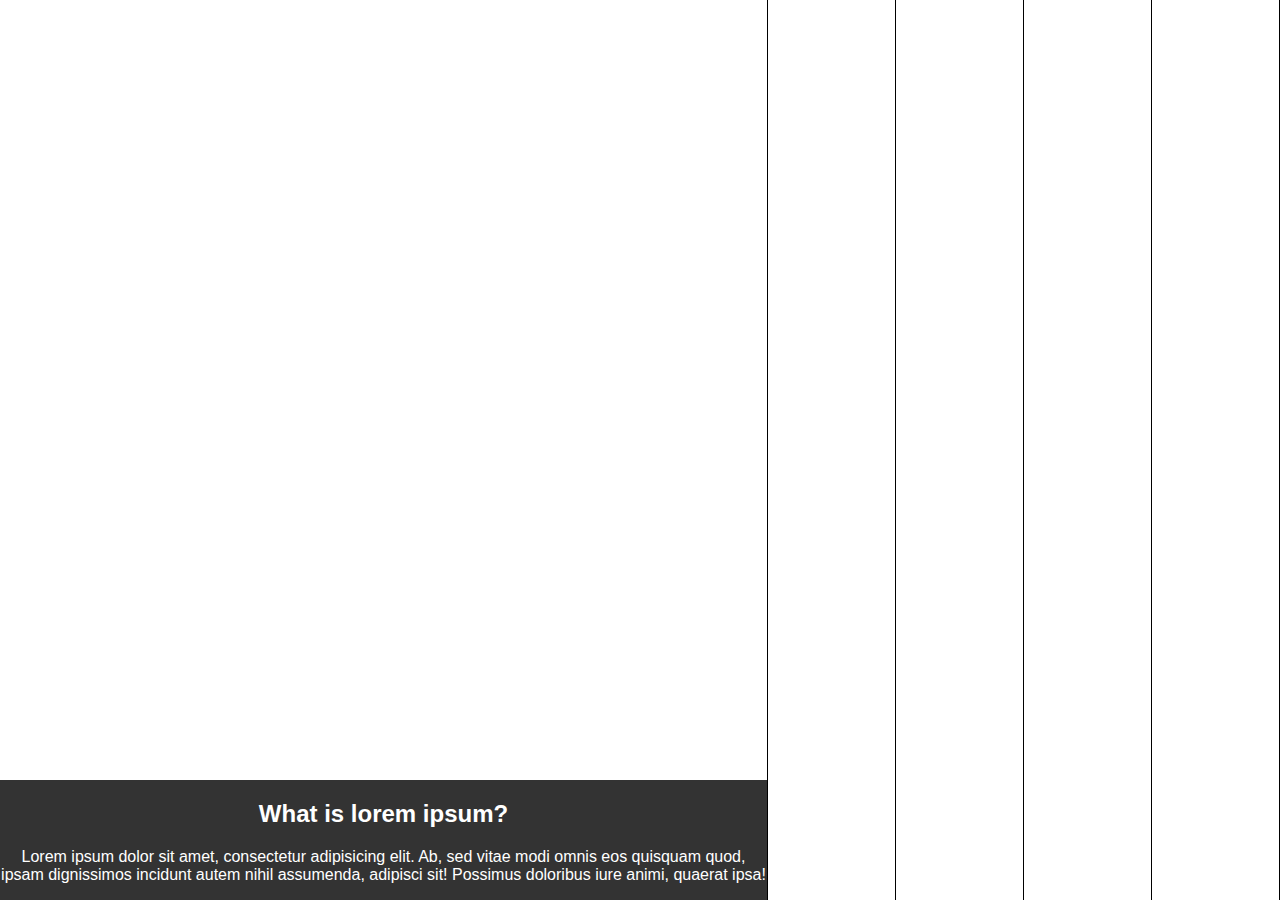
<file: index.html>
<!DOCTYPE html>
<html lang="es">
<head>
	<meta charset="UTF-8">
	<title>Pure CSS Slider</title>
	<link rel="stylesheet" href="css/styles.css">
	<link rel="shortcut icon" href="https://aomineDev.github.io/ico/aomine.ico">
</head>
<body>
	<ul>
		<li>
			<div class="content">
				<h2>What is lorem ipsum?</h2>
				<p>Lorem ipsum dolor sit amet, consectetur adipisicing elit. Ab, sed vitae modi omnis eos quisquam quod, ipsam dignissimos incidunt autem nihil assumenda, adipisci sit! Possimus doloribus iure animi, quaerat ipsa!</p>
			</div>
		</li>
		<li>
			<div class="content">
				<h2>What is lorem ipsum?</h2>
				<p>Lorem ipsum dolor sit amet, consectetur adipisicing elit. Fugiat quasi illum temporibus, commodi quae porro facere velit, suscipit consequatur rem ratione reprehenderit cum? Aliquid aperiam facere suscipit modi, consequatur repellendus.</p>
			</div>
		</li>
		<li>
			<div class="content">
				<h2>What is lorem ipsum?</h2>
				<p>Lorem ipsum dolor sit amet, consectetur adipisicing elit. Voluptate aspernatur officia magnam commodi enim, repudiandae ex expedita. Voluptatibus deleniti tenetur quis nihil animi ipsam iure, sit ut itaque, repudiandae atque!</p>
			</div>
		</li>
		<li>
			<div class="content">
				<h2>What is lorem ipsum?</h2>
				<p>Lorem ipsum dolor sit amet, consectetur adipisicing elit. Voluptate atque, dolorum necessitatibus error eaque distinctio fuga assumenda quibusdam repellat praesentium ab officiis doloribus quo, blanditiis consectetur, culpa. Necessitatibus, officiis, culpa!</p>
			</div>
		</li>
		<li>
			<div class="content">
				<h2>What is lorem ipsum?</h2>
				<p>Lorem ipsum dolor sit amet, consectetur adipisicing elit. Harum reiciendis illo dolorem ipsum excepturi, natus pariatur ab, recusandae, asperiores autem aspernatur dolore minima placeat, tempore rerum numquam quas ratione! Eos.</p>
			</div>
		</li>
	</ul>
</body>
</html>
</file>
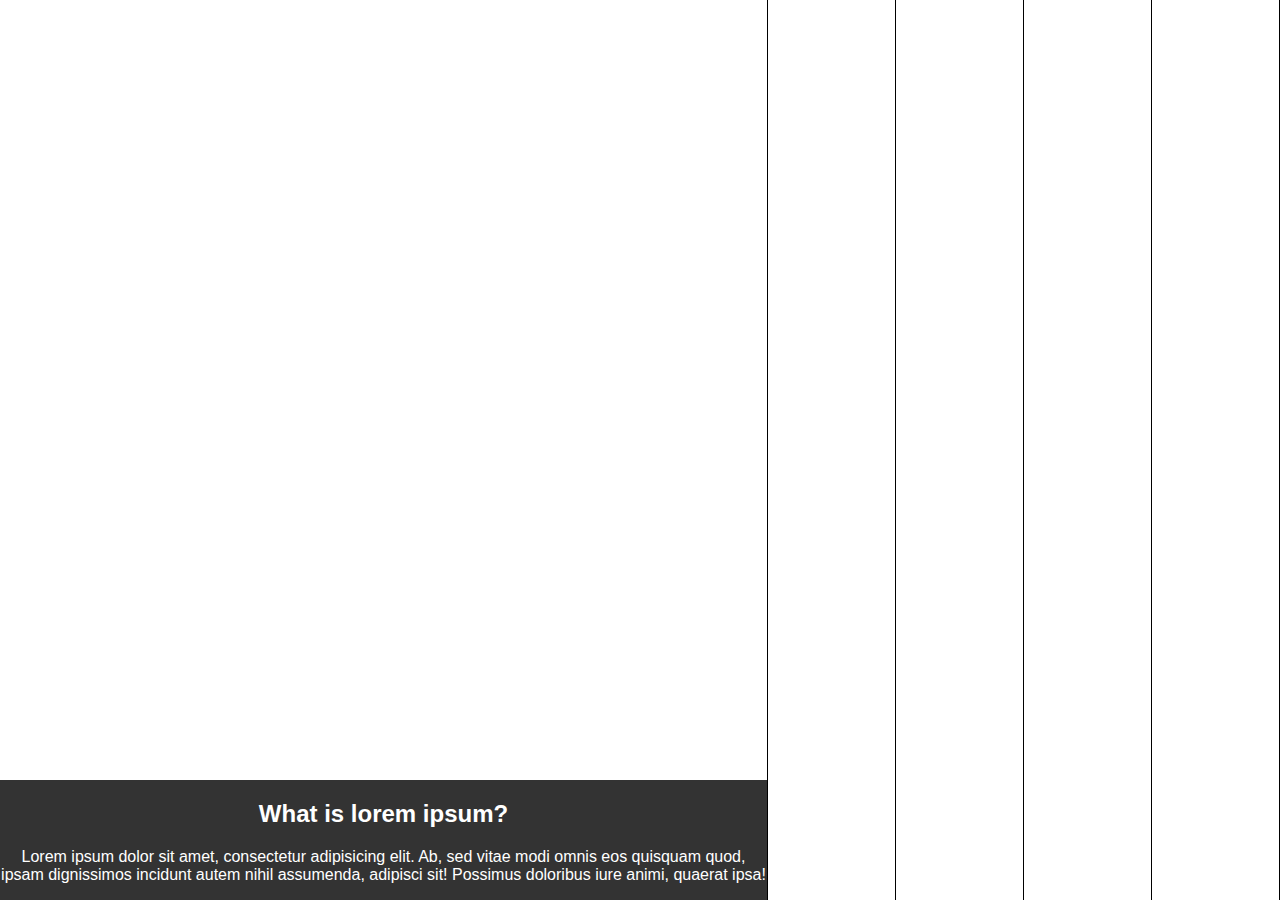
<file: home.html>
<!DOCTYPE html>
<html lang="en">
<head>
	<meta charset="UTF-8">
	<title>Document</title>
	<link rel="stylesheet" href="css/style.css">
</head>
<body>
	<ul>
		<li>
			<div class="content">
				<h2>What is lorem ipsum?</h2>
				<p>Lorem ipsum dolor sit amet, consectetur adipisicing elit. Ab, sed vitae modi omnis eos quisquam quod, ipsam dignissimos incidunt autem nihil assumenda, adipisci sit! Possimus doloribus iure animi, quaerat ipsa!</p>
			</div>
		</li>
		<li>
			<div class="content">
				<h2>What is lorem ipsum?</h2>
				<p>Lorem ipsum dolor sit amet, consectetur adipisicing elit. Fugiat quasi illum temporibus, commodi quae porro facere velit, suscipit consequatur rem ratione reprehenderit cum? Aliquid aperiam facere suscipit modi, consequatur repellendus.</p>
			</div>
		</li>
		<li>
			<div class="content">
				<h2>What is lorem ipsum?</h2>
				<p>Lorem ipsum dolor sit amet, consectetur adipisicing elit. Voluptate aspernatur officia magnam commodi enim, repudiandae ex expedita. Voluptatibus deleniti tenetur quis nihil animi ipsam iure, sit ut itaque, repudiandae atque!</p>
			</div>
		</li>
		<li>
			<div class="content">
				<h2>What is lorem ipsum?</h2>
				<p>Lorem ipsum dolor sit amet, consectetur adipisicing elit. Voluptate atque, dolorum necessitatibus error eaque distinctio fuga assumenda quibusdam repellat praesentium ab officiis doloribus quo, blanditiis consectetur, culpa. Necessitatibus, officiis, culpa!</p>
			</div>
		</li>
		<li>
			<div class="content">
				<h2>What is lorem ipsum?</h2>
				<p>Lorem ipsum dolor sit amet, consectetur adipisicing elit. Harum reiciendis illo dolorem ipsum excepturi, natus pariatur ab, recusandae, asperiores autem aspernatur dolore minima placeat, tempore rerum numquam quas ratione! Eos.</p>
			</div>
		</li>
	</ul>
</body>
</html>
</file>
<file: css/styles.css>
body {
	margin: 0;
	padding: 0;
	font-family: sans-serif;
}
ul {
	position: absolute;
	top: 0;
	left: 0;
	width: 100%;
	height: 100vh;
	background-image: url('https://images.unsplash.com/photo-1609342122563-a43ac8917a3a?ixid=MXwxMjA3fDB8MHxlZGl0b3JpYWwtZmVlZHwzfHx8ZW58MHx8fA%3D%3D&ixlib=rb-1.2.1&auto=format&fit=crop&w=10800&q=60');
	background-repeat: no-repeat;
	background-size: cover;
	background-position: right;
	padding: 0;
	margin: 0;
}
ul li {
	list-style: none;
	position: relative;
	width: 20%;
	height: 100%;
	border-right:  1px solid #000;
	float: left;
	box-sizing: border-box;
	text-align: center;
	overflow: hidden;
	transition: all 0.5s ease;
}
ul li:nth-child(1) {
	background-size: cover;
	background-position: right;
	background-image: url('https://images.unsplash.com/photo-1609348505664-b1017d7ab055?ixid=MXwxMjA3fDB8MHxlZGl0b3JpYWwtZmVlZHwyOXx8fGVufDB8fHw%3D&ixlib=rb-1.2.1&auto=format&fit=crop&w=1080&q=60');
}
ul li:nth-child(2) {
	background-size: cover;
	background-position: left;
	background-image: url('https://images.unsplash.com/photo-1609342431967-e3c2b6da9d41?ixid=MXwxMjA3fDB8MHxlZGl0b3JpYWwtZmVlZHwzNHx8fGVufDB8fHw%3D&ixlib=rb-1.2.1&auto=format&fit=crop&w=1080&q=60');
}
ul li:nth-child(3) {
	background-size: cover;
	background-position: center;
	background-image: url('https://images.unsplash.com/photo-1609258261167-9d33e85fa991?ixid=MXwxMjA3fDB8MHxlZGl0b3JpYWwtZmVlZHw2MHx8fGVufDB8fHw%3D&ixlib=rb-1.2.1&auto=format&fit=crop&w=1080&q=60');
}
ul li:nth-child(4) {
	background-size: cover;
	background-position: center;
	background-image: url('https://images.unsplash.com/photo-1609256723197-7e59e1dcd039?ixid=MXwxMjA3fDB8MHxlZGl0b3JpYWwtZmVlZHw2Mnx8fGVufDB8fHw%3D&ixlib=rb-1.2.1&auto=format&fit=crop&w=1080&q=60');
}
ul li:nth-child(5) {
	background-size: cover;
	background-position: center;
	background-image: url('https://images.unsplash.com/photo-1609264516311-706afaf3d80e?ixid=MXwxMjA3fDB8MHxlZGl0b3JpYWwtZmVlZHw3NXx8fGVufDB8fHw%3D&ixlib=rb-1.2.1&auto=format&fit=crop&w=1080&q=60');
}
ul:hover li {
	width: 10%;
}
ul li:hover {
	width: 60%;
}
ul li .content {
	position: absolute;
	bottom: -100%;
	left: 0;
	width: 100%;
	background-color: rgba(0, 0, 0, 0.8);
	box-sizing: border-box;
	color: #fff;
	opacity: 0;
}
ul li:hover .content {
	bottom: 0;
	transition: 0.5s;
	transition-delay: 0.1s;
	opacity: 1;
}
</file>
<file: css/style.css>
body{
	margin: 0;
	padding: 0;
	font-family: sans-serif;
}
ul{
	position: absolute;
	top: 0;
	left: 0;
	width: 100%;
	height: 100vh;
	background-image: url(https://aomine1745.github.io/Img/bg6.jpg);
	background-repeat: no-repeat;
	background-size: cover;
	background-position: right;
	padding: 0;
	margin: 0;
}
ul li{
	list-style: none;
	position: relative;
	width: 20%;
	height: 100%;
	border-right:  1px solid #000;
	float: left;
	box-sizing: border-box;
	text-align: center;
	overflow: hidden;
	transition: all 0.5s ease;
}
ul li:nth-child(1){
	background-size: cover;
	background-position: right;
	background-image: url(https://aomine1745.github.io/Img/bg1.jpg);
}
ul li:nth-child(2){
	background-size: cover;
	background-position: left;
	background-image: url(https://aomine1745.github.io/Img/bg2.jpg);
}
ul li:nth-child(3){
	background-size: cover;
	background-position: center;
	background-image: url(https://aomine1745.github.io/Img/bg3.jpg);
}
ul li:nth-child(4){
	background-size: cover;
	background-position: center;
	background-image: url(https://aomine1745.github.io/Img/bg4.jpg);
}
ul li:nth-child(5){
	background-size: cover;
	background-position: center;
	background-image: url(https://aomine1745.github.io/Img/bg5.jpg);
}
ul:hover li{
	width: 10%;
}
ul li:hover{
	width: 60%;
}
ul li .content{
	position: absolute;
	bottom: -100%;
	left: 0;
	width: 100%;
	background-color: rgba(0, 0, 0, 0.8);
	box-sizing: border-box;
	color: #fff;
	opacity: 0;
}
ul li:hover .content{
	bottom: 0;
	transition: 0.5s;
	transition-delay: 0.1s;
	opacity: 1;
}
</file>
